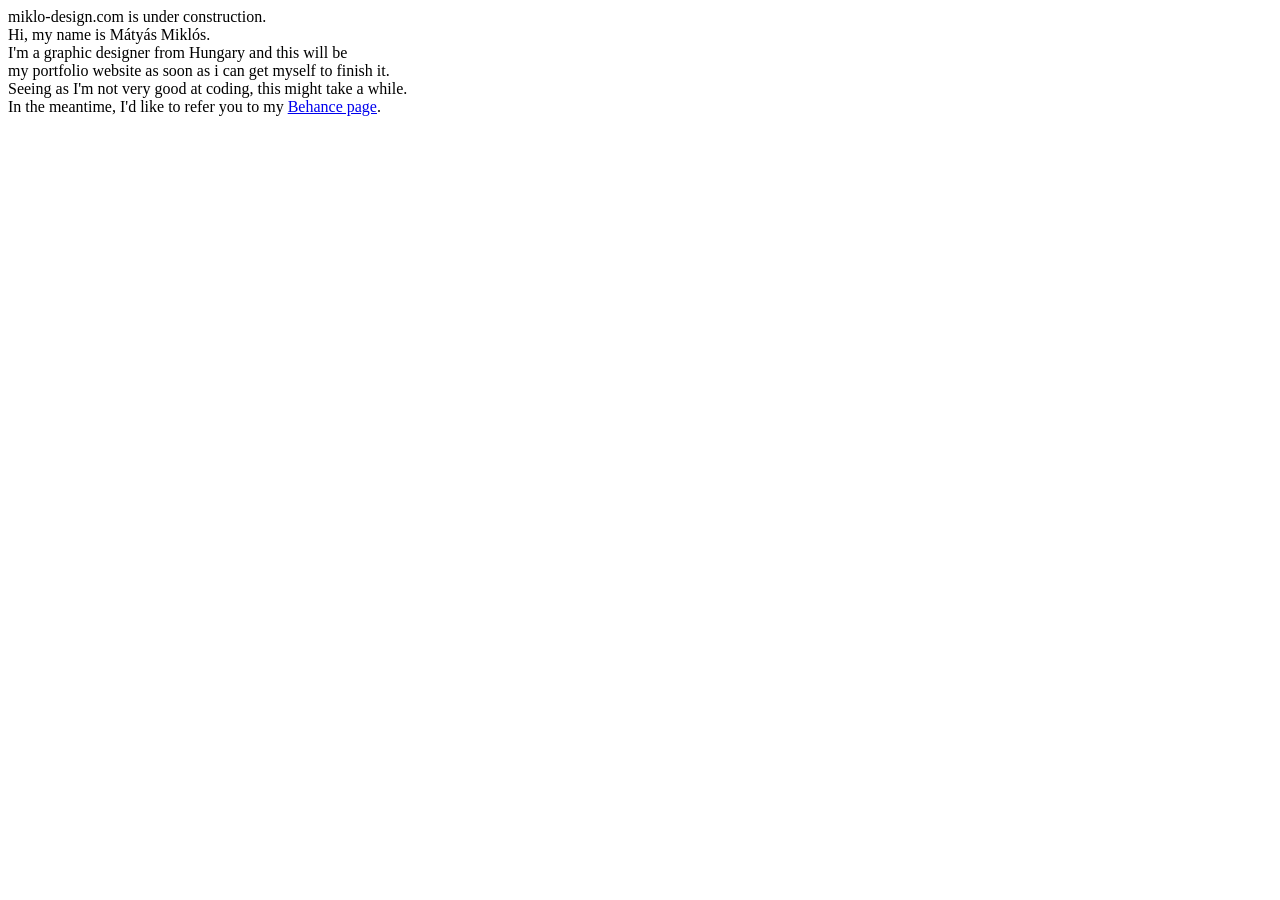
<file: index.html>
<html lang="en">
    <head>
        <meta charset="UTF-8" />
        <title>miklo-design</title>
    </head>
    <body>
        <div>miklo-design.com is under construction.</div>
        <div>Hi, my name is Mátyás Miklós. <br>I'm a graphic designer from Hungary and this will be <br>my portfolio website as soon as i can get myself to finish it. <br>Seeing as I'm not very good at coding, this might take a while. <br>In the meantime, I'd like to refer you to my <a href="https://www.behance.net/mtysblintmikls" title="yeah, the behance page. that's the one." target="_blank">Behance page</a>.</div>
    </body>
</html>
</file>
